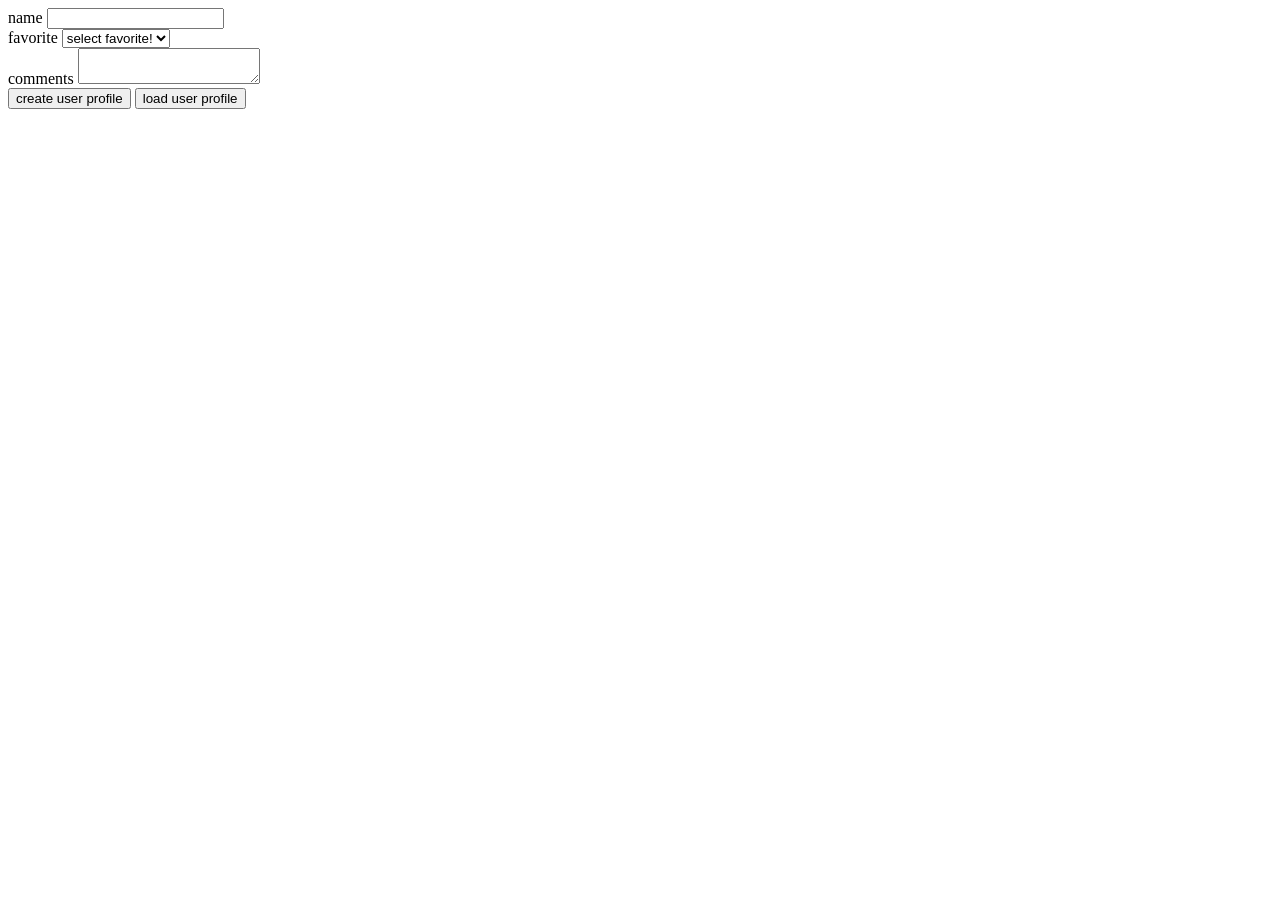
<file: index.html>
<!doctype html>
<html lang="en">
  <head>
    <meta charset="UTF-8" />
    <meta name="viewport" content="width=device-width, initial-scale=1.0" />
    <title>lab|delta</title>
  </head>
  <body>
    <form id="profileForm">
      <label for="name">name</label>
      <input id="nameInput" />
      <br />

      <label for="favorite">favorite</label>
      <select id="favoriteInput">
        <option>select favorite!</option>
        <option value="Coffee">Coffee</option>
        <option value="Pizza">Pizza</option>
        <option value="Tacos">Tacos</option>
      </select>

      <br />
      <label for="comment">comments</label>
      <textarea id="commentInput"></textarea>

			<br /> 

			<button id="btnCreateProfile">create user profile</button>
            <button id="btnLoadProfile">load user profile</button>
    </form>

    <script src="assets/js/script.js"></script>
  </body>
</html>
</file>
